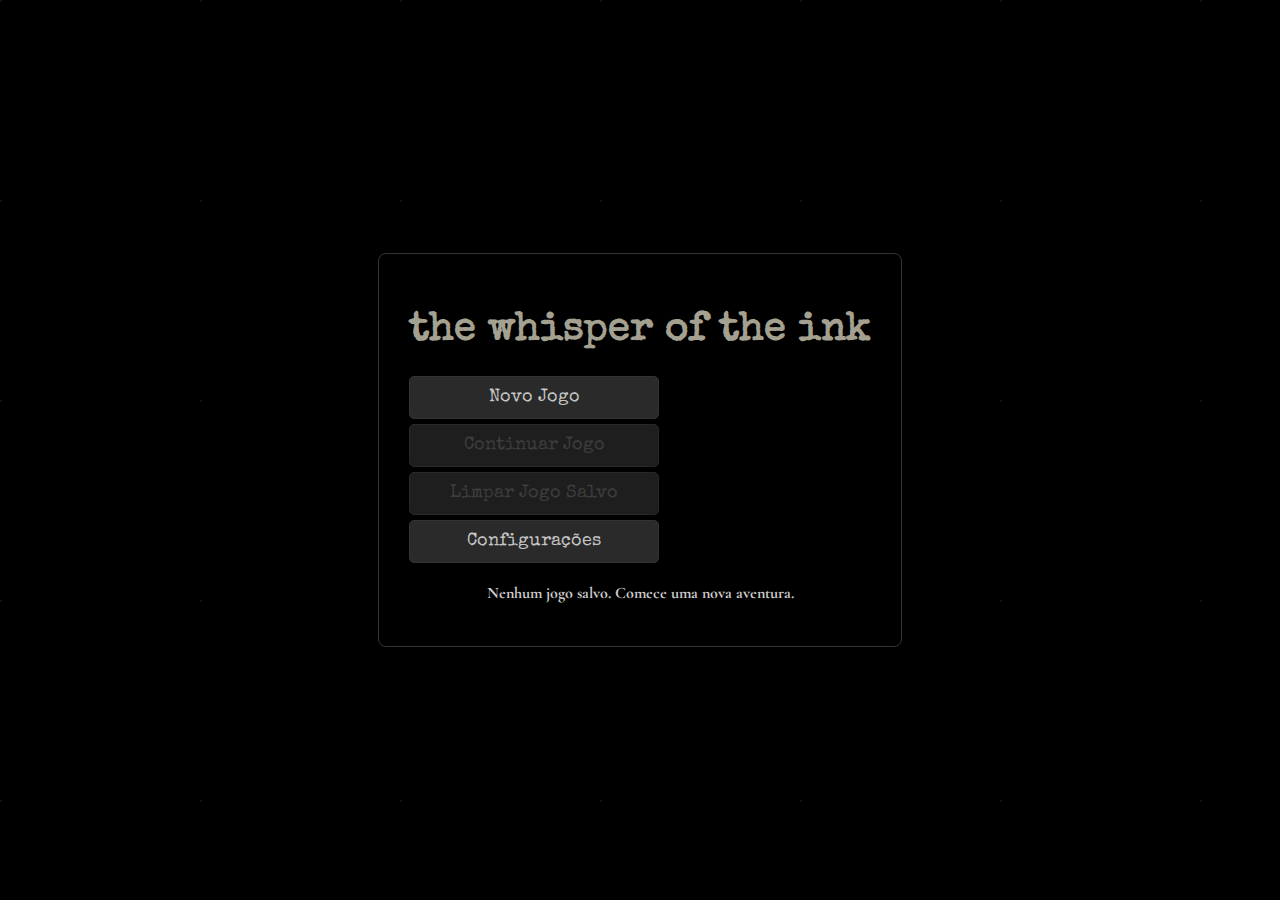
<file: index.html>
<!DOCTYPE html>
<html lang="pt-br">
<head>
    <meta charset="UTF-8">
    <meta name="viewport" content="width=device-width, initial-scale=1.0">
    <title>A Tinta que Sussurra - Menu</title>
    <!-- Base CSS é necessário para o menu -->
    <link rel="stylesheet" href="/css/base.css">
    <!-- CSS específico para o menu -->
    <link rel="stylesheet" href="/css/index.css">
    <link href="https://fonts.googleapis.com/css2?family=Special+Elite&family=Cormorant+Garamond:wght@400;700&display=swap" rel="stylesheet">
</head>
<body>
    <div id="menu-container">
        <h1>the whisper of the ink</h1>
        
        <div id="menu-options">
            <button id="start-game-btn">Novo Jogo</button>
            <button id="continue-game-btn">Continuar Jogo</button>
            <button id="clear-save-btn">Limpar Jogo Salvo</button>
            <button id="settings-btn">Configurações</button>
        </div>

        <!-- ======================================================= -->
        <!-- ✨ NOVO PAINEL DE CONFIGURAÇÕES ADICIONADO AQUI ✨ -->
        <!-- Ele começa oculto e o JavaScript o tornará visível. -->
        <!-- ======================================================= -->
        <div id="settings-panel" style="display: none; margin-top: 20px;">
            <h3>Configurações de Exibição</h3>
            <div class="setting-item">
                <label for="zoom-level-select">Nível de Zoom da Interface:</label>
                <select id="zoom-level-select">
                    <option value="100">Padrão (100%)</option>
                    <option value="85">Ajustado (85%)</option>
                    <option value="70">Compacto (70%)</option>
                </select>
            </div>

             <!-- ✨ NOVA SEÇÃO DE DEBUG ADICIONADA AQUI ✨ -->
    <div id="debug-options" style="margin-top: 25px;">
        <h4>Opções de Debug</h4>
        <div class="setting-item">
            <label for="money-input">Adicionar Dinheiro:</label>
            <input type="number" id="money-input" value="1000" placeholder="Ex: 1000">
            <button id="add-money-btn" class="debug-btn">Adicionar</button>
        </div>
    </div> 
            <button id="save-settings-btn" style="margin-top: 10px;">Salvar e Fechar</button>
        </div>
        
        <!-- O elemento h2 para mensagens gerais e de confirmação será inserido aqui pelo JavaScript -->
    </div>

    <!-- O script do menu, agora com a lógica de configurações -->
    <script src="/js/index.js"></script>
</body>
</html>
</file>
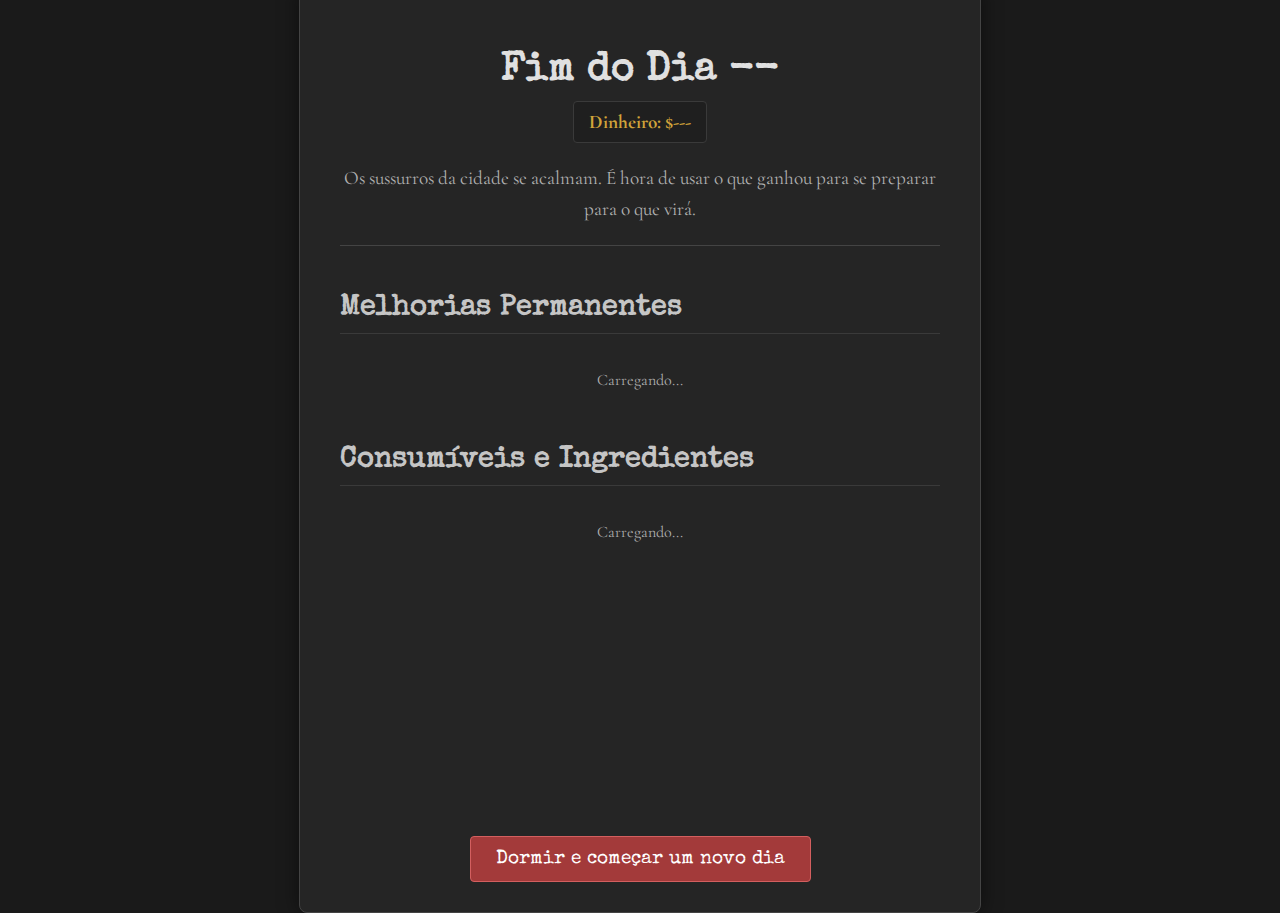
<file: night.html>
<!DOCTYPE html>
<html lang="pt-br">
<head>
    <meta charset="UTF-8">
    <meta name="viewport" content="width=device-width, initial-scale=1.0">
    <title>Fim do Dia</title>
    <link rel="stylesheet" href="/css/base.css">
    <link rel="stylesheet" href="/css/night.css"> 
    <link rel="stylesheet" href="/css/transitions.css">
    <link href="https://fonts.googleapis.com/css2?family=Special+Elite&family=Cormorant+Garamond:wght@400;700&display=swap" rel="stylesheet">
    
    <script src="/js/applySettings.js" defer></script>
</head>
<body data-transition="fade-from-center">

    <div id="night-view-container">
        
        <header>
            <h2 id="night-title">Fim do Dia --</h2>
            <!-- ✨ NOVA SEÇÃO PARA ESTATÍSTICAS DO JOGADOR ✨ -->
            <div id="player-stats">
                <span id="player-money-display">Dinheiro: $---</span>
            </div>
            <p>Os sussurros da cidade se acalmam. É hora de usar o que ganhou para se preparar para o que virá.</p>
        </header>

        <!-- ✨ ESTRUTURA DA LOJA DIVIDIDA EM SEÇÕES ✨ -->
        <main id="shop-sections">
            
            <section class="shop-category" id="permanent-upgrades">
                <h3>Melhorias Permanentes</h3>
                <div class="card-grid">
                    <p>Carregando...</p>
                </div>
            </section>
            
            <section class="shop-category" id="consumable-items">
                <h3>Consumíveis e Ingredientes</h3>
                <div class="card-grid">
                    <p>Carregando...</p>
                </div>
            </section>
            
        </main>
        
        <div id="purchase-feedback"></div>

        <footer>
            <button id="start-new-day-btn">Dormir e começar um novo dia</button>
        </footer>
    </div>

    <!-- JavaScript Files -->
    <!-- Garante que as constantes (como MAX_INK) estejam disponíveis para night.js -->
    <script src="./js/constants.js" type="module"></script> 

    <!-- Dados para a loja -->
         <script src="./js/applySettings.js" defer></script>

    <script src="./js/data/loreData.js" type="module"></script>
    <script src="./js/data/upgradeData.js" type="module"></script>
    
    <!-- O script principal desta página -->
    <script src="./js/night.js" type="module"></script>
</body>
</html>
</file>
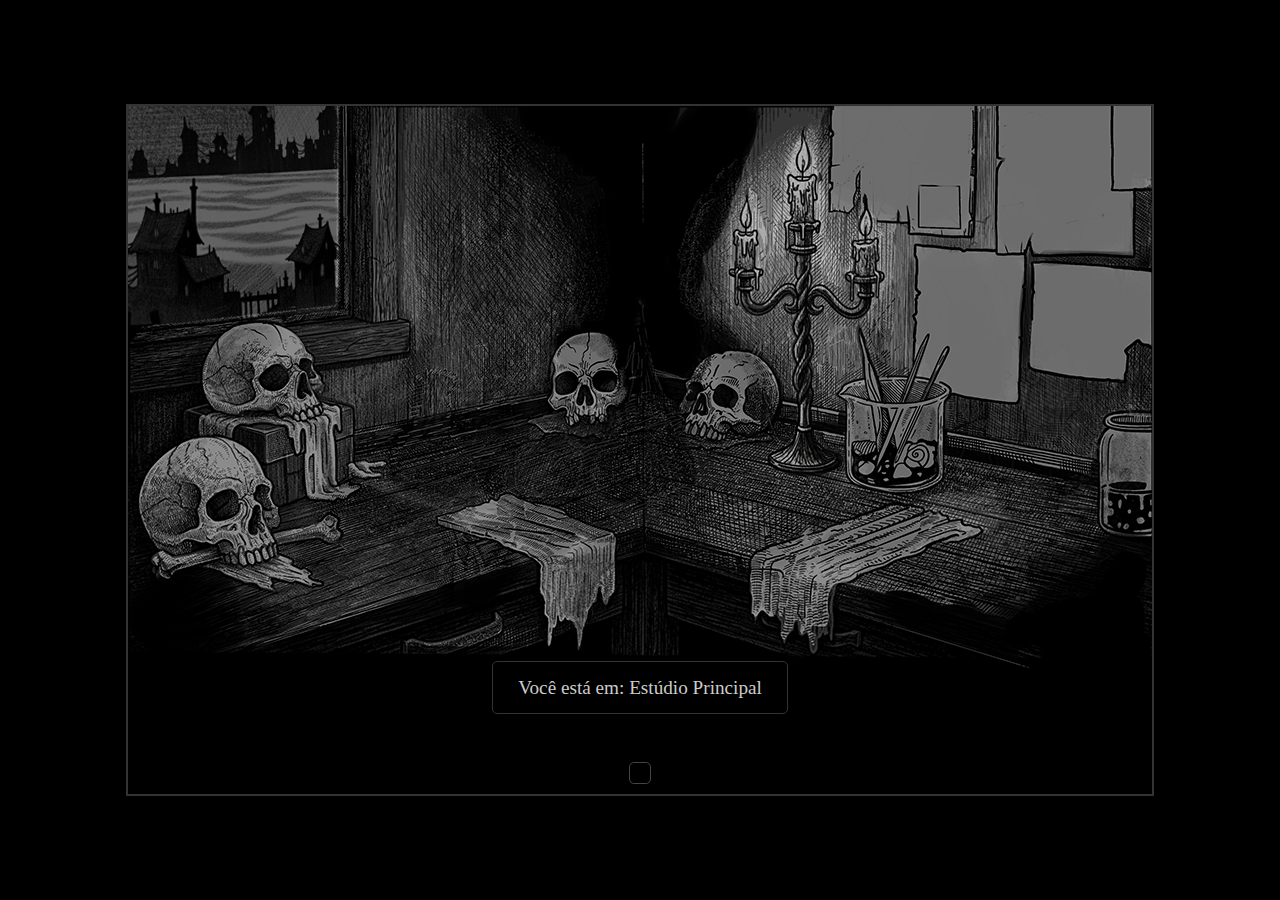
<file: teste2.html>
<!DOCTYPE html>
<html lang="pt-BR">
<head>
    <meta charset="UTF-8">
    <meta name="viewport" content="width=device-width, initial-scale=1.0">
    <title>Exploração do Estúdio - Point & Click Engine v2</title>
    <style>
        body { margin: 0; background-color: #000; display: flex; align-items: center; justify-content: center; min-height: 100vh; font-family: 'Special Elite', cursive; }
        @import url('https://fonts.googleapis.com/css2?family=Special+Elite&display=swap');

        #game-container { position: relative; width: 1024px; height: 688px; background-size: cover; border: 2px solid #333; box-shadow: 0 0 25px rgba(0,0,0,0.8); overflow: hidden; }
        
        /* ✨ ESTILOS DO CURSOR DINÂMICO ✨ */
        #game-container.cursor-inspect { cursor: url('/media/img/icons/eye_cursor.png') 16 16, auto; }
        #game-container.cursor-interact { cursor: url('/media/img/icons/hand_cursor.png') 16 16, auto; }
        #game-container.cursor-nav-right { cursor: url('/media/img/icons/nav_right_cursor.png') 16 16, auto; }
        #game-container.cursor-nav-left { cursor: url('/media/img/icons/nav_left_cursor.png') 16 16, auto; }

        .hotspot { position: absolute; display: none; background-color: rgba(255, 255, 100, 0.0); border: 2px dashed rgba(255, 255, 100, 0.0); transition: all 0.2s; }
        .hotspot:hover { background-color: rgba(255, 255, 100, 0.3); border-color: #ffc107; }

        #ui-overlay { position: absolute; top: 0; left: 0; width: 100%; height: 100%; pointer-events: none; }
        
        #message-box { position: absolute; bottom: 90px; left: 0; width: 100%; text-align: center; pointer-events: none; }
        #message-box span { background-color: rgba(0,0,0,0.8); color: #ccc; padding: 15px 25px; font-size: 1.2em; line-height: 1.6; border-radius: 5px; border: 1px solid #333; }

        #inventory { position: absolute; bottom: 10px; left: 50%; transform: translateX(-50%); display: flex; gap: 10px; background-color: rgba(0,0,0,0.7); padding: 10px; border-radius: 5px; border: 1px solid #444; pointer-events: all; }
        .inventory-slot { width: 64px; height: 64px; border: 2px solid #555; background-color: rgba(0,0,0,0.5); display: flex; align-items: center; justify-content: center; }
        .inventory-item { width: 90%; height: 90%; background-size: contain; background-repeat: no-repeat; background-position: center; cursor: pointer; }
        .inventory-item.selected { filter: drop-shadow(0 0 5px #ffc107); }
    </style>
</head>
<body>

    <div id="game-container">
        <div id="ui-overlay">
            <div id="message-box"><span></span></div>
            <div id="inventory"></div>
        </div>
    </div>

    <script>
        // --- DADOS DO JOGO (O que estaria em arquivos .js separados) ---
        const SCENE_DATA = {
            'main_studio': {
                name: "Estúdio Principal",
                backgroundUrl: '/media/img/bg.png' // ✨ FUNDO DE GAME.HTML ✨
            },
            'back_office': {
                name: "Escritório de Abner",
                backgroundUrl: '/media/img/bg_journal.png' // ✨ FUNDO DE JOURNAL.HTML ✨
            }
        };

        const HOTSPOTS_DATA = {
            'main_studio': [
                { id: 'goto_office', rect: { x: 850, y: 200, width: 150, height: 350 }, onTrigger: { action: { type: 'goto_scene', payload: 'back_office' } }, cursor: 'nav_right' },
                { id: 'loose_floorboard', rect: { x: 100, y: 550, width: 150, height: 80 }, onTrigger: { message: "Uma tábua no assoalho parece solta. Você a levanta e encontra uma pequena chave ornamentada.", action: { type: 'add_inventory_item', payload: 'ornate_key' } }, revealCondition: (state) => !state.inventory.includes('ornate_key'), cursor: 'interact' }
            ],
            'back_office': [
                { id: 'goto_studio', rect: { x: 20, y: 200, width: 100, height: 350 }, onTrigger: { action: { type: 'goto_scene', payload: 'main_studio' } }, cursor: 'nav_left' },
                { id: 'locked_box', rect: { x: 700, y: 550, width: 120, height: 80 }, requires: 'ornate_key', onTrigger: { message: "Você usa a chave. A fechadura estala e a caixa se abre. Dentro, uma página rasgada do diário de Abner.", action: { type: 'unlock_lore', payload: 'abner_diary_secret' } }, defaultMessage: "Uma pequena caixa de madeira com uma fechadura complexa. Está trancada.", cursor: 'inspect' }
            ]
        };
        
        const INVENTORY_ITEMS_DATA = {
            'ornate_key': { name: "Chave Ornamentada", iconUrl: '/media/img/icons/ornate_key.png' }
        };

        // --- ENGINE DE POINT & CLICK ---
        class PointClickEngine {
            constructor() {
                this.container = document.getElementById('game-container');
                this.messageBox = document.getElementById('message-box').querySelector('span');
                this.inventoryContainer = document.getElementById('inventory');
                this.hotspots = [];
                this.messageTimeout = null;
                
                this.gameState = {
                    currentScene: 'main_studio',
                    inventory: [],
                    selectedItem: null,
                    unlockedLore: []
                };

                this.container.addEventListener('mousemove', (e) => this.updateCursor(e));
                this.container.addEventListener('click', (e) => this.handleClick(e));
            }

            start() {
                this.loadScene(this.gameState.currentScene);
                this.renderInventory();
            }

            loadScene(sceneId) {
                this.gameState.currentScene = sceneId;
                const scene = SCENE_DATA[sceneId];
                this.container.style.backgroundImage = `url('${scene.backgroundUrl}')`;
                this.hotspots = HOTSPOTS_DATA[sceneId] || [];
                this.renderHotspots();
                this.showMessage(`Você está em: ${scene.name}`);
            }

            renderHotspots() {
                this.container.querySelectorAll('.hotspot').forEach(el => el.remove());
                this.hotspots.forEach(hotspotData => {
                    if (hotspotData.revealCondition && !hotspotData.revealCondition(this.gameState)) {
                        return;
                    }
                    const div = document.createElement('div');
                    div.id = hotspotData.id;
                    div.className = 'hotspot';
                    Object.assign(div.style, {
                        left: `${hotspotData.rect.x}px`, top: `${hotspotData.rect.y}px`,
                        width: `${hotspotData.rect.width}px`, height: `${hotspotData.rect.height}px`
                    });
                    div.dataset.hotspotId = hotspotData.id;
                    div.style.display = 'block';
                    this.container.appendChild(div);
                });
            }

            handleClick(event) {
                if (event.target.classList.contains('hotspot')) {
                    this.triggerHotspot(event.target.dataset.hotspotId);
                }
            }

            triggerHotspot(id) {
                const hotspot = this.hotspots.find(h => h.id === id);
                if (!hotspot) return;

                if (hotspot.requires && hotspot.requires === this.gameState.selectedItem) {
                    this.showMessage(hotspot.onTrigger.message);
                    this.executeAction(hotspot.onTrigger.action);
                    // Remove o item usado do inventário
                    this.gameState.inventory = this.gameState.inventory.filter(item => item !== this.gameState.selectedItem);
                    this.deselectItem();
                    this.renderInventory();
                } else {
                    const message = hotspot.defaultMessage || hotspot.onTrigger.message;
                    this.showMessage(message);
                    if (!hotspot.requires) {
                        this.executeAction(hotspot.onTrigger.action);
                    }
                }
            }

            executeAction(action) {
                if (!action) return;
                switch (action.type) {
                    case 'add_inventory_item':
                        if (!this.gameState.inventory.includes(action.payload)) {
                            this.gameState.inventory.push(action.payload);
                            this.renderInventory();
                            this.renderHotspots(); // Re-renderiza para esconder o hotspot do item pego
                        }
                        break;
                    case 'goto_scene':
                        this.loadScene(action.payload);
                        break;
                    case 'unlock_lore':
                        if (!this.gameState.unlockedLore.includes(action.payload)) {
                            this.gameState.unlockedLore.push(action.payload);
                        }
                        break;
                }
                console.log("Estado do Jogo Atualizado:", this.gameState);
            }

            renderInventory() {
                this.inventoryContainer.innerHTML = '';
                Object.keys(INVENTORY_ITEMS_DATA).forEach(itemId => {
                    const itemData = INVENTORY_ITEMS_DATA[itemId];
                    if (this.gameState.inventory.includes(itemId)) {
                        const slot = document.createElement('div');
                        slot.className = 'inventory-slot';
                        const itemDiv = document.createElement('div');
                        itemDiv.className = 'inventory-item';
                        itemDiv.style.backgroundImage = `url('${itemData.iconUrl}')`;
                        itemDiv.title = itemData.name;
                        itemDiv.dataset.itemId = itemId;
                        itemDiv.onclick = (e) => {
                            e.stopPropagation();
                            this.selectItem(itemId);
                        };
                        slot.appendChild(itemDiv);
                        this.inventoryContainer.appendChild(slot);
                    }
                });
            }

            selectItem(itemId) {
                if (this.gameState.selectedItem === itemId) {
                    this.deselectItem();
                } else {
                    this.gameState.selectedItem = itemId;
                    this.inventoryContainer.querySelectorAll('.inventory-item').forEach(el => el.classList.remove('selected'));
                    this.inventoryContainer.querySelector(`[data-item-id="${itemId}"]`).classList.add('selected');
                    this.container.style.cursor = `url('${INVENTORY_ITEMS_DATA[itemId].iconUrl}') 16 16, auto`;
                }
            }
            
            deselectItem() {
                if (this.gameState.selectedItem) {
                    this.inventoryContainer.querySelector(`[data-item-id="${this.gameState.selectedItem}"]`)?.classList.remove('selected');
                }
                this.gameState.selectedItem = null;
                this.container.style.cursor = ''; // Volta ao cursor padrão
            }

            updateCursor(event) {
                if (this.gameState.selectedItem) return; // Se um item está selecionado, o cursor não muda
                if (event.target.classList.contains('hotspot')) {
                    const hotspot = this.hotspots.find(h => h.id === event.target.dataset.hotspotId);
                    if (hotspot && hotspot.cursor) {
                        this.container.className = `cursor-${hotspot.cursor}`;
                    }
                } else {
                    this.container.className = '';
                }
            }

            showMessage(text) {
                clearTimeout(this.messageTimeout);
                this.messageBox.textContent = text;
                this.messageBox.style.opacity = 1;
                this.messageTimeout = setTimeout(() => {
                    this.messageBox.style.opacity = 0;
                }, 4000);
            }
        }

        // --- INICIALIZAÇÃO ---
        document.addEventListener('DOMContentLoaded', () => {
            // ✨ CRIE OS ÍCONES DO CURSOR na pasta /media/img/icons/
            // eye_cursor.png, hand_cursor.png, nav_left_cursor.png, nav_right_cursor.png
            const engine = new PointClickEngine();
            engine.start();
        });
    </script>
</body>
</html>
</file>
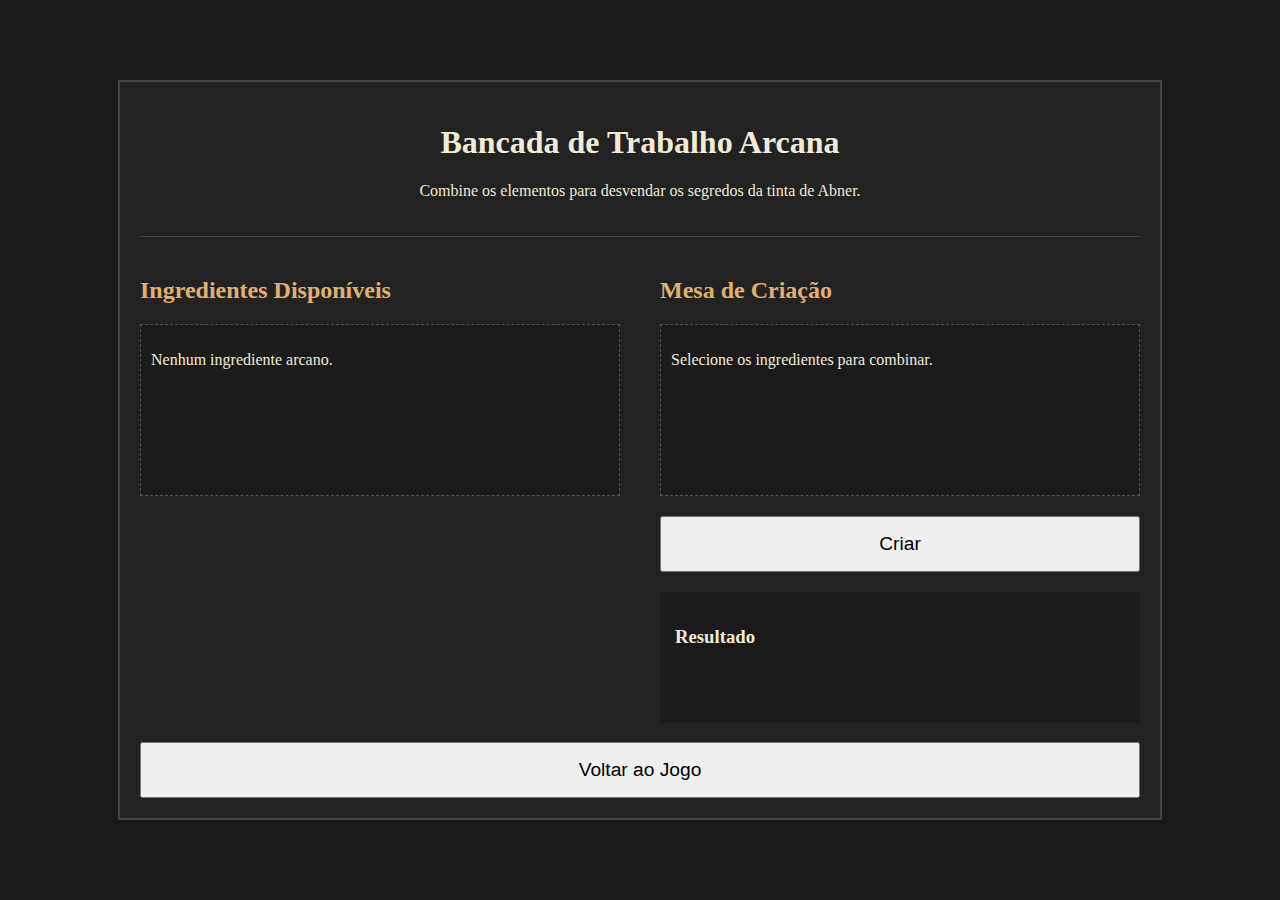
<file: workbench.html>
<!DOCTYPE html>
<html lang="pt-BR">
<head>
    <meta charset="UTF-8">
    <meta name="viewport" content="width=device-width, initial-scale=1.0">
    <title>Bancada de Trabalho Arcana</title>

    <!-- Links para os arquivos CSS. Crie um workbench.css para estilizar esta página. -->
    <link rel="stylesheet" href="./css/base.css"> <!-- Estilos base do seu jogo -->
    <link rel="stylesheet" href="./css/workbench.css"> <!-- Estilos específicos para esta página -->
    <link rel="stylesheet" href="./css/transitions.css"> <!-- Estilos para o fade-in -->
</head>

<!-- Atributo para o efeito de fade-in ao carregar a página -->
<body data-transition="fade-from-center">

    <div id="workbench-container">

        <header class="workbench-header">
            <h1>Bancada de Trabalho Arcana</h1>
            <p>Combine os elementos para desvendar os segredos da tinta de Abner.</p>
        </header>

        <main id="crafting-area">

            <!-- PAINEL DE INVENTÁRIO (O que o jogador possui) -->
            <section class="inventory-panel">
                <h2>Ingredientes Disponíveis</h2>
                <div id="elementosDisponiveis" class="item-grid">
                    <!-- O workbenchManager.js irá popular esta área com os ingredientes que o jogador tem -->
                    <p class="placeholder-text">Carregando ingredientes...</p>
                </div>
            </section>

            <!-- PAINEL DE AÇÃO (Onde a mágica acontece) -->
            <section class="action-panel">
                <h2>Mesa de Criação</h2>
                <div id="craftingTable" class="item-grid crafting-slots">
                    <!-- O workbenchManager.js irá popular esta área com os ingredientes selecionados -->
                    <p class="placeholder-text">Selecione os ingredientes para combinar.</p>
                </div>

                <button id="craftButton" class="craft-btn">Criar</button>

                <div class="result-panel">
                    <h3>Resultado</h3>
                    <div id="resultDisplay">
                        <!-- O workbenchManager.js irá exibir o resultado da criação aqui -->
                    </div>
                </div>
            </section>

        </main>

        <footer class="workbench-footer">
            <button id="back-to-game-btn" class="back-btn">Voltar ao Jogo</button>
        </footer>

    </div>

    <!-- Scripts são carregados no final. O de transições vem primeiro. -->
         <script src="./js/applySettings.js" defer></script>

    <script type="module" src="./js/pageTransitions.js"></script>
    <script type="module" src="./js/workbench.js"></script>

</body>
</html>
</file>
<file: css/base.css>
/* Definições de variáveis CSS para facilitar a manutenção e consistência visual */
:root {
    --background-color: #000000; /* Fundo escuro geral da página */
    --panel-bg-color: #000000; /* Fundo para painéis de UI como diálogos, menus */
    --text-color: #c5c5c5; /* Cor principal do texto, um tom claro de cinza */
    --header-color: #a4a191; /* Cor para cabeçalhos, títulos e elementos importantes */
    --accent-color: #8a0303; /* Cor de destaque, geralmente para perigo ou ênfase */
    --border-color: #333; /* Cor padrão para bordas de elementos */
    --button-bg: #2a2a2a; /* Cor de fundo padrão dos botões */
    --button-hover-bg: #3a3a3a; /* Cor de fundo dos botões ao passar o mouse */
    --node-color: rgba(164, 161, 145, 0.5); /* Cor padrão dos nós no minigame */
    --node-hit-color: #5d995f; /* Cor de nós atingidos no minigame */
    --line-color: #e0e0e0; /* Cor das linhas no minigame */

    /* URLs para os sprites (definidas em clients.css para maior clareza) */
    --sprite-cards-url: url(/media/img/bg_cards.png); /* Background da barra de cartas */
    --sprite-cards-s-url: url(/media/img/cards_s.png); /* Sprite das cartas/itens */
}

/* Estilos globais para o corpo da página */
body {
    font-family: 'Cormorant Garamond', serif; /* Fonte principal com estilo clássico e serifado */
    background-color: var(--background-color); /* Aplica a cor de fundo definida */
    color: var(--text-color); /* Define a cor padrão do texto */
    margin: 0; /* Remove margem padrão do navegador */
    display: flex;
    justify-content: center; /* Centraliza o conteúdo horizontalmente */
    align-items: center; /* Centraliza o conteúdo verticalmente */
    overflow: hidden; /* Evita barras de rolagem indesejadas */
    height: 100vh; /* Garante que o body ocupe toda a altura da viewport */
    width: 100vw; /* Garante que o body ocupe toda a largura da viewport */
}

/* Classes utilitárias para controle de visibilidade e transição */
.hidden { display: none !important; } /* Oculta um elemento de forma agressiva */
.faded-out { opacity: 0; pointer-events: none; transition: opacity 0.5s ease-in-out; } /* Efeito de fade out com transição suave */

/* Estilos para o container que envolve as views sobrepostas (como diário, resultado, etc.) */
#main-view-dynamic {
    position: absolute; /* Posiciona sobre o conteúdo principal do jogo */
    top: 0;
    left: 0;
    width: 100%;
    height: 100%;
    display: flex; /* Usa flexbox para centralizar o conteúdo da view */
    justify-content: center;
    align-items: center;
    background-color: rgba(0, 0, 0, 0.7); /* Fundo semi-transparente para escurecer o que está por baixo */
    z-index: 100; /* Garante que fique acima de todos os elementos de jogo, mas abaixo de overlays de sistema */
    backdrop-filter: blur(10px); /* Efeito de blur no fundo (pode não ser suportado em todos os navegadores) */

    opacity: 0; /* Inicialmente invisível antes da animação */
    pointer-events: none; /* Não captura eventos de mouse por padrão (para não interferir com o jogo) */
    transition: opacity 0.5s ease-in-out; /* Transição suave para aparecer/desaparecer */
}

/* Classe aplicada para tornar a view sobreposta visível */
#main-view-dynamic.visible {
    opacity: 1; /* Torna visível */
    pointer-events: auto; /* Captura eventos de mouse QUANDO visível */
}

/* Estilo geral para todas as views sobrepostas (usadas dentro do iframe) */
.view {
    background-color: var(--panel-bg-color); /* Fundo do painel da view */
    border: 1px solid var(--border-color); /* Borda padrão */
    border-radius: 8px; /* Bordas arredondadas */
    padding: 30px; /* Espaçamento interno */
    text-align: center; /* Centraliza texto */
    max-width: 800px; /* Largura máxima da view */
    width: 90%; /* Largura responsiva */
    box-shadow: 0 5px 15px rgba(0,0,0,0.5); /* Sombra para dar profundidade */
    opacity: 0; /* Inicialmente invisível antes da animação */
    animation: fadeInView 0.5s forwards; /* Aplica animação de fade-in */
    pointer-events: auto; /* Garante que a view interna capture eventos de mouse */
    position: relative; /* Necessário para posicionar elementos internos como botões de fechar */
    z-index: 101; /* Posiciona acima do #main-view-dynamic */
}

/* Animação para fazer as views aparecerem suavemente */
@keyframes fadeInView {
    from { opacity: 0; transform: scale(0.9); } /* Começa pequeno e invisível */
    to { opacity: 1; transform: scale(1); } /* Termina em tamanho normal e visível */
}

/* Estilos para botões genéricos (aplicados a vários botões em diferentes contextos) */

#action-panel button,
#secondary-choices-panel button,
.dialogue-options button,
.analysis-choice-btn
{

  border-color: #322f2a;

    background-repeat: repeat;
    font-family: 'Cormorant Unicase';
     font-style: normal;
  letter-spacing: 0.5px;
  font-weight: 300;
    font-size: 17px;
    background-size: auto;
  box-shadow: inset 0 1px 0 #93928d, 0 1px 1px rgba(0, 0, 0, 0.3);
  min-width: 200px;
  min-height: 55px;
  border-radius: 12px;
  background-image: url('../media/img/icons/bg_dev.PNG');
  color: lightgoldenrodyellow;
  background-position: 0px 0px;
  background-repeat: no-repeat;
background-size: 8px;
  background-repeat: repeat-x;

}
#info-panel button,
#next-client-btn,
#next-day-btn,
#journal-btn,
#analyze-request-btn,
.sigil-card,
.game-action-button
{
  border-color: #322f2a;
  font-family: 'Cormorant Unicase';

  font-style: normal;
  letter-spacing: 0.5px;
  font-weight: 300;
    font-size: 15px; /* Tamanho da fonte para os botões */
 /* background: linear-gradient(to bottom, #5A4B3D, #43372E);*/
    background-position-x: 0%;
    background-position-y: 0%;
    background-repeat: repeat;
    /*background-image: linear-gradient(rgb(90, 75, 61), rgb(67, 55, 46));*/
    background-size: auto;
  box-shadow: inset 0 1px 0 #93928d, 0 1px 1px rgba(0, 0, 0, 0.3);
  min-width: 200px;
  min-height: 55px;
  border-radius: 12px;
  color: lightgoldenrodyellow;
  background-position: 0px 0px;
  background-repeat: no-repeat;
  background-size: 5px;
  background-repeat: repeat-x;
  background-image: url('../media/img/icons/bgp_dev.PNG');
  

}




/* Estilos ao passar o mouse sobre os botões */
#info-panel button:hover,
#action-panel button:hover,
#secondary-choices-panel button:hover,
.dialogue-options button:hover,
.analysis-choice-btn:hover,
#next-client-btn:hover,
#next-day-btn:hover,
#journal-btn:hover,
#analyze-request-btn:hover,
#sigil-card:hover,
#game-action-button:hover
{
       background: linear-gradient(to bottom, #555555, #444444);
    border-color: #222222;

}



/* Efeito ao clicar nos botões */
#info-panel button:active,
#action-panel button:active,
.dialogue-options button:active,
.analysis-choice-btn:active,
#next-client-btn:active,
#next-day-btn:active,
#journal-btn:active,
#analyze-request-btn:active,
.sigil-card:active,
.game-action-button:active
{
      background: linear-gradient(to top, #444444, #333333);
    border-color: #0A0A0A;
    box-shadow: inset 0 1px 2px rgba(0, 0, 0, 0.6);
    transform: translateY(1px);
}
/* Estilos para botões desabilitados */
#info-panel button:disabled,
#action-panel button:disabled,
.dialogue-options button:disabled,
.analysis-choice-btn:disabled,
#next-client-btn:disabled,
#next-day-btn:disabled,
#journal-btn:disabled,
#analyze-request-btn:disabled,
.sigil-card:disabled,
.game-action-button:disabled
{
    opacity: 0.6; /* Reduz a opacidade */
    cursor: not-allowed; /* Indica que não é possível interagir */
    transform: none; /* Remove efeitos de hover/active */
}

/* Estilos para botões desabilitados */
#info-panel button:disabled,
#action-panel button:disabled,
#secondary-choices-panel button:disabled,
.dialogue-options button:disabled,  
.analysis-choice-btn:disabled,
#next-client-btn:disabled,
#next-day-btn:disabled,
#journal-btn:disabled,
#analyze-request-btn:disabled,
.sigil-card:disabled,
.game-action-button:disabled
{
    background: linear-gradient(to top, #444444, #333333);
    border-color: #0A0A0A;
    box-shadow: inset 0 1px 2px rgba(0, 0, 0, 0.6);
    transform: translateY(1px);

}

/* Overlay para efeitos visuais na tela (como tremor ou filtros de sanidade) */
#screen-effect-overlay {
    position: absolute; /* Posicionado sobre o jogo principal */
    top: 0;
    left: 0;
    width: 100%;
    height: 100%;
    pointer-events: none; /* Não interfere com interações do mouse */
    z-index: 10; /* Fica acima do conteúdo principal, mas abaixo das views sobrepostas */
    transition: all 0.3s ease-in-out; /* Transição suave para efeitos */
}

/* Classes para aplicar efeitos de sanidade ao overlay */
.sanity-effect-low {
    animation: screen-shake 0.06s linear infinite alternate; /* Efeito de tremor de tela */
    background-color: rgba(255, 0, 0, 0.05); /* Leve tom avermelhado */
}
.sanity-effect-medium {
    filter: saturate(0.7) brightness(0.9); /* Reduz saturação e brilho para efeito de sanidade baixa */
}

/* Animação de tremor na tela */
@keyframes screen-shake {
    0% { transform: translate(-1px, 1px); }
    50% { transform: translate(1px, -1px); }
    100% { transform: translate(-1px, 1px); }
}

/* Animação de piscar/tremor no texto do diálogo */
@keyframes textFlicker {
    0% { opacity: 1; text-shadow: none; }
    50% { opacity: 0.7; text-shadow: 1px 0 0 var(--accent-color), -1px 0 0 #0ff; } /* Sombras para simular flicker */
    100% { opacity: 1; text-shadow: none; }
}

/* Aplica a animação de flicker a um elemento específico */
.text-flicker {
    animation: textFlicker 0.5s infinite alternate ease-in-out;
}

/* --- NEW CSS FOR TUTORIAL HIGHLIGHT --- */

/* Animation for blinking/pulsing effect */
@keyframes pulseHighlight {
    0% {
        transform: scale(1); /* Base scale */
        opacity: 1;
        box-shadow: none;
    }
    50% {
        transform: scale(1.08); /* Slightly larger */
        opacity: 0.8; /* Slightly transparent */
         /* Add a subtle glow */
        box-shadow: 0 0 15px 7px rgba(164, 161, 145, 0.7);
    }
    100% {
        transform: scale(1);
        opacity: 1;
        box-shadow: none;
    }
}

/* Class to apply the pulse animation to the item-book LI element */
/* This targets the specific book item when it needs to be highlighted */
#item-book.highlight-pulse {
       min-width: 80px !important; /* Largura mínima */
    height: 80px; /* Altura fixa */
    max-height: 80px !important; /* Altura máxima */
    animation: pulseHighlight 1.5s infinite ease-in-out;
    border-radius: 224px;
    text-align: center;
     /* Ensure it stands out slightly more. The base .item-card:hover
       might add its own transform. This animation adds scale and shadow. */
}
/* Class for highlighting the mail item */
#item-mail.highlight-pulse {
        min-width: 80px !important; /* Largura mínima */
    height: 80px; /* Altura fixa */
    max-height: 80px !important; /* Altura máxima */
    animation: pulseHighlight 1.5s infinite ease-in-out;
    border-radius: 224px;
    text-align: center;
}

#item-mail{
        background-position:-209px 7px !important;
            min-width: 80px !important; /* Largura mínima */
    height: 80px; /* Altura fixa */
    max-height: 80px !important; /* Altura máxima */
}

#item-book{
        background-position: 10px 7px !important;
            min-width: 80px !important; /* Largura mínima */
    height: 80px; /* Altura fixa */
    max-height: 80px !important; /* Altura máxima */
}

#item-workbench{
        background-position: 15px 8px !important;
            min-width: 80px !important; /* Largura mínima */
    height: 80px; /* Altura fixa */
    max-height: 80px !important; /* Altura máxima */
}

/* Class for highlighting the workbench item */
#item-workbench.highlight-pulse {
    min-width: 80px !important;
    height: 80px;
    max-height: 80px !important;
    animation: pulseHighlight 1.5s infinite ease-in-out;
    border-radius: 224px;
    text-align: center;
}

/* --- ESTILOS PARA O PAINEL DE DIÁLOGO INTERATIVO --- */
#dialogue-interaction-panel {
    position: absolute; /* Posicionado sobre o jogo principal */
    top: 0;
    left: 0;
    width: 100%;
    height: 100%;
    background-color: rgba(0, 0, 0, 0.85); /* Fundo escuro para destacar o diálogo */
    z-index: 20; /* Acima do jogo principal e dos itens da barra, mas abaixo de modals de sistema */
    display: none; /* Inicialmente oculto */
    flex-direction: column;
    justify-content: center;
    align-items: center;
    padding: 20px;
    box-sizing: border-box;
    backdrop-filter: blur(8px); /* Efeito de blur no fundo */
    border: 1px solid var(--border-color); /* Borda para o painel */
    border-radius: 8px;
    box-shadow: 0 5px 20px rgba(0,0,0,0.7);
}

/* Classe para tornar o painel de diálogo visível */
#dialogue-interaction-panel.visible {
    display: flex;
}

/* Container para o texto do diálogo */
#dialogue-text-container {
    background-color: var(--panel-bg-color);
    border: 1px solid var(--border-color);
    padding: 25px;
    border-radius: 8px;
    max-width: 700px;
    width: 90%;
    margin-bottom: 25px;
    text-align: left;
    font-size: 1.15em;
    line-height: 1.7;
    box-shadow: 0 5px 15px rgba(0,0,0,0.5);
    max-height: 350px; /* Limita a altura do texto para permitir scroll */
    overflow-y: auto; /* Adiciona scroll se o texto for muito longo */
    font-family: 'Cormorant Garamond', serif; /* Fonte do texto do diálogo */
}

/* Remove margem padrão do parágrafo dentro do container de diálogo */
#dialogue-text-container p {
    margin: 0;
}

/* Container para as opções de diálogo */
#dialogue-options-container {
    display: flex;
    flex-direction: column;
    gap: 12px; /* Espaço entre os botões de opção */
    align-items: center;
    width: 100%; /* Ocupa a largura do container pai */
}

/* Botões de escolha de diálogo */
.dialogue-choice-btn {
    font-family: 'Special Elite', cursive; /* Fonte para botões de diálogo */
    font-size: 1.1em;
    padding: 12px 25px;
    background-color: var(--button-bg);
    color: var(--text-color);
    border: 1px solid var(--border-color);
    border-radius: 5px;
    cursor: pointer;
    transition: background-color 0.3s ease, transform 0.1s ease;
    max-width: 400px; /* Largura máxima para botões de diálogo */
    width: 100%; /* Ocupa a largura disponível */
    box-sizing: border-box;
}

.dialogue-choice-btn:hover {
    background-color: var(--button-hover-bg);
    transform: translateY(-2px);
}
.dialogue-choice-btn:active {
    transform: translateY(0);
}
/* --- FIM ESTILOS DIÁLOGO --- */

/* Adicione estas regras ao final do seu base.css */
/* /css/base.css - ADICIONE OU SUBSTITUA NO FINAL DO ARQUIVO */

/* --- REGRAS DE ZOOM DA INTERFACE --- */

/* Zoom de 85% */
body.zoom-85 #game-container,      /* Para game.html (usa ID) */
body.zoom-85 .geral-container,     /* Para journal.html (usa classe) */
body.zoom-85 #workbench-container, /* Para workbench.html (usa ID) */
body.zoom-85 .message-dashboard,   /* Para mail.html (usa classe) */
body.zoom-85 #night-view-container,  /* Para night.html (usa ID) */
body.zoom-85 #analysis-container   /* Para analysis.html (usa ID) */
{
    transform: scale(0.85);
    transform-origin: top center;
}

/* Zoom de 70% */
body.zoom-70 #game-container,
body.zoom-70 .geral-container,
body.zoom-70 #workbench-container,
body.zoom-70 .message-dashboard,
body.zoom-70 #night-view-container,
body.zoom-70 #analysis-container
{
    transform: scale(0.7);
    transform-origin: top center;
}
</file>
<file: css/index.css>
/* Estilos principais para a página de menu */
body {
    font-family: 'Cormorant Garamond', serif; /* Fonte principal com um toque clássico */
    background-color: var(--background-color); /* Fundo escuro geral definido em base.css */
    color: var(--text-color); /* Cor principal do texto definida em base.css */
    display: flex;
    justify-content: center; /* Centraliza o conteúdo horizontalmente */
    align-items: center; /* Centraliza o conteúdo verticalmente */
    min-height: 100vh; /* Garante que o corpo ocupe pelo menos toda a altura da viewport */
    margin: 0; /* Remove margens padrão do navegador */

    /* Background com gradiente escuro e um padrão SVG sutil de textura */
    background-image: linear-gradient(rgba(0, 0, 0, 0.7), rgba(0, 0, 0, 0.7)), url('data:image/svg+xml;utf8,<svg xmlns="http://www.w3.org/2000/svg" width="100%" height="100%"><defs><pattern id="texture" patternUnits="userSpaceOnUse" width="200" height="200"><image href="[data-uri]" width="2" height="2" /></pattern></defs><rect width="100%" height="100%" fill="url(%23texture)" /></svg>');
    background-size: cover; /* Faz o background cobrir toda a área */
    background-position: center; /* Centraliza o background */
    position: relative; /* Necessário para o pseudo-elemento ::before */
}

/* Pseudo-elemento para adicionar uma camada escura adicional sobre o background */
body::before {
    content: '';
    position: absolute;
    top: 0;
    left: 0;
    width: 100%;
    height: 100%;
    background-color: rgba(0, 0, 0, 0.6); /* Cor escura semi-transparente */
    z-index: 0; /* Fica atrás do conteúdo principal */
}

/* Container principal do menu */
#menu-container {
    text-align: center; /* Centraliza o texto dentro do container */
    background-color: var(--panel-bg-color); /* Fundo escuro semi-transparente para o menu, definido em base.css */
    padding: 30px; /* Espaçamento interno, alinhando com o padrão base */
    border-radius: 8px; /* Bordas arredondadas, alinhando com o padrão base */
    box-shadow: 0 5px 15px rgba(0,0,0,0.5); /* Sombra, alinhando com o padrão base */
    position: relative; /* Necessário para o z-index */
    z-index: 1; /* Garante que o menu fique acima das camadas de background */
    border: 1px solid var(--border-color); /* Borda padrão definida em base.css */
}

/* Título principal do menu */
h1 {
    font-family: 'Special Elite', cursive; /* Fonte estilizada para o título */
    font-size: 2.5em; /* Tamanho da fonte grande, mantendo destaque */
    color: var(--header-color); /* Cor de destaque para o título, definida em base.css */
    text-shadow: 2px 2px 5px rgba(0,0,0,0.5); /* Sombra suave no texto */
    margin-bottom: 25px; /* Espaçamento abaixo do título */
}

/* Estilos para os botões de opção do menu */
#menu-options button {
    /* Replicando e adaptando os estilos de botão de base.css */
    font-family: 'Special Elite', cursive; /* Fonte estilizada para botões */
    font-size: 1.1em; /* Tamanho da fonte, alinhado com botões base */
    padding: 12px 25px; /* Espaçamento interno, alinhado com botões base */
    margin: 5px 0; /* Margem vertical única, alinhado com botões base */
    display: block; /* Cada botão ocupa sua própria linha */
    width: 100%; /* Ocupa a largura disponível */
    max-width: 250px; /* Largura máxima, alinhada com botões base */
    background-color: var(--button-bg); /* Cor de fundo padrão dos botões */
    color: var(--text-color); /* Cor do texto padrão */
    border: 1px solid var(--border-color); /* Borda padrão */
    border-radius: 5px; /* Bordas arredondadas padrão */
    cursor: pointer; /* Indica que o elemento é clicável */
    transition: background-color 0.3s ease, transform 0.1s ease; /* Transições suaves */
    box-sizing: border-box; /* Garante que padding e border não afetem a largura total */
}

/* Efeito hover para os botões (exceto quando desabilitados) */
#menu-options button:hover:not(:disabled) {
    background-color: var(--button-hover-bg); /* Cor de fundo mais escura ao passar o mouse */
    transform: translateY(-2px); /* Efeito de leve elevação */
}

/* Efeito ao clicar nos botões (exceto quando desabilitados) */
#menu-options button:active:not(:disabled) {
    transform: translateY(0); /* Retorna à posição original */
    background-color: var(--button-hover-bg); /* Mantém a cor hover ao clicar */
}

/* Estilos para botões desabilitados */
#menu-options button:disabled {
    opacity: 0.6; /* Reduz a opacidade */
    cursor: not-allowed; /* Indica que não é possível interagir */
    transform: none; /* Remove efeitos de transform */
}

/* Mensagem geral exibida no menu */
#menu-message {
    font-family: 'Cormorant Garamond', serif; /* Fonte principal */
    font-size: 1.1em; /* Tamanho da fonte, alinhado com texto base */
    margin-top: 20px; /* Espaçamento acima da mensagem */
    color: var(--text-color); /* Cor do texto padrão */
    font-weight: normal;
}

/* Mensagem de confirmação */
#confirmation-message {
    font-family: 'Cormorant Garamond', serif; /* Fonte principal */
    font-size: 1.1em; /* Tamanho da fonte, alinhado com texto base */
    margin-top: 20px; /* Espaçamento acima da mensagem */
    font-weight: bold; /* Negrito para destaque */
    color: var(--accent-color); /* Usa a cor de acento para ênfase, definida em base.css */
}

/* Animação de piscar para elementos */
@keyframes blink-animation {
    0%, 100% { opacity: 1; } /* Totalmente opaco */
    50% { opacity: 0.4; } /* Semi-transparente */
}

/* Classe para aplicar a animação de piscar */
.blinking {
    animation: blink-animation 1s infinite;
}

/* Media queries para responsividade */
@media (max-width: 768px) {
    h1 {
        font-size: 2.2em; /* Título menor em telas médias */
    }
    #menu-options button {
        max-width: 200px; /* Botões menores */
        font-size: 1.1em;
        padding: 10px 15px;
    }
    #menu-container {
        padding: 25px 35px; /* Espaçamento interno reduzido */
    }
}

@media (max-width: 480px) {
    h1 {
        font-size: 1.8em; /* Título ainda menor em telas pequenas */
    }
    #menu-options button {
        max-width: 180px; /* Botões ainda menores */
        font-size: 1.0em;
        padding: 8px 12px;
        margin: 8px auto;
    }
    #menu-container {
        padding: 20px 20px; /* Espaçamento interno reduzido */
        margin: 10px; /* Adiciona margem para não colar nas bordas */
    }
}

/* Adicione estas regras ao seu /css/index.css */

#menu-options button:disabled {
    background-color: #333; /* Fundo mais escuro */
    color: #666; /* Texto apagado */
    cursor: not-allowed; /* Ícone do cursor para indicar que não é clicável */
    border-color: #444;
}

#menu-options button:disabled:hover {
    transform: none; /* Remove o efeito de hover */
    box-shadow: none; /* Remove a sombra do hover */
}

/* Estilo para a mensagem de feedback */
.feedback-message {
    margin-top: 20px;
    color: #ccc;
    font-size: 1em;
    font-family: 'Cormorant Garamond', serif;
    text-align: center;
    animation: fadeIn 0.5s ease-in-out;
}

@keyframes fadeIn {
    from { opacity: 0; }
    to { opacity: 1; }
}
/* /css/index.css - ADICIONE NO FINAL DO ARQUIVO */

/* --- Estilização do Painel de Configurações --- */
#settings-panel {
    border-top: 1px solid #444;
    padding-top: 15px;
}

.setting-item {
    display: flex;
    justify-content: space-between;
    align-items: center;
    margin-bottom: 15px;
}

.setting-item label {
    font-family: 'Cormorant Garamond', serif;
    font-size: 1.1em;
    margin-right: 15px;
}

/* --- Estilização do Dropdown Customizado --- */
.custom-select-wrapper {
    position: relative;
    display: inline-block;
    width: 180px; /* Largura do dropdown */
}

.custom-select-wrapper select {
    /* Aparência do <select> em si */
    width: 100%;
    padding: 8px 12px;
    font-family: 'Cormorant Garamond', serif;
    font-size: 1em;
    color: #ddd;
    background-color: #2a2a2a;
    border: 1px solid #555;
    border-radius: 4px;
    cursor: pointer;
    
    /* Remove a aparência padrão do navegador */
    -webkit-appearance: none;
    -moz-appearance: none;
    appearance: none;
}

/* Cria uma seta customizada usando um pseudo-elemento */
.custom-select-wrapper::after {
    content: '▼'; /* Símbolo da seta */
    font-size: 0.8em;
    color: #888;
    position: absolute;
    top: 50%;
    right: 12px;
    transform: translateY(-50%);
    pointer-events: none; /* Garante que os cliques passem para o <select> abaixo */
}

/* --- Estilização dos Itens de Debug --- */
#money-input {
    width: 80px;
    padding: 8px;
    background-color: #2a2a2a;
    border: 1px solid #555;
    color: #ddd;
    border-radius: 4px;
    text-align: center;
}

.debug-btn {
    padding: 8px 12px;
    font-size: 0.9em;
    background-color: #4a2323;
    border-color: #833d3d;
}
.debug-btn:hover {
    background-color: #6d3434;
}

/* Estilo para botões e inputs de debug desabilitados */
#money-input:disabled, .debug-btn:disabled {
    background-color: #333;
    color: #666;
    cursor: not-allowed;
    border-color: #444;
}
</file>
<file: css/night.css>
/* /css/night.css - VERSÃO COM LAYOUT CORRIGIDO PARA ROLAGEM */

body {
    background-color: #1a1a1a;
    color: #b0b0b0;
    /* Impede a rolagem do corpo da página inteira */
    overflow: hidden; 
}

#night-view-container {
    max-width: 900px;
    margin: 2vh auto; /* Usa vh para se adaptar à altura da tela */
    padding: 30px 40px;
    background-color: #252525;
    border: 1px solid #444;
    border-radius: 8px;
    box-shadow: 0 0 20px rgba(0, 0, 0, 0.5);
    text-align: center;
    
    /* ✨ --- MUDANÇAS PRINCIPAIS AQUI --- ✨ */
    height: 96vh; /* Define a altura do contêiner para quase toda a tela */
    display: flex; /* Adiciona display flex para controlar o layout verticalmente */
    flex-direction: column; /* Empilha os filhos (header, main, footer) */
}

/* --- HEADER --- */
#night-view-container header {
    flex-shrink: 0; /* Impede que o header encolha */
    border-bottom: 1px solid #444;
    margin-bottom: 20px;
    padding-bottom: 20px;
}

#night-title {
    font-family: 'Special Elite', cursive;
    font-size: 2.5em;
    color: #e0e0e0;
    margin-bottom: 10px;
}

#player-stats {
    background-color: #1f1f1f;
    border: 1px solid #3a3a3a;
    border-radius: 4px;
    padding: 8px 15px;
    display: inline-block;
    margin-bottom: 20px;
    font-family: 'Cormorant Garamond', serif;
    font-weight: bold;
    font-size: 1.2em;
    color: #d1a33a;
}

header p {
    font-family: 'Cormorant Garamond', serif;
    font-size: 1.2em;
    max-width: 600px;
    margin: 0 auto;
    line-height: 1.6;
}

/* --- ÁREA PRINCIPAL DA LOJA (COM ROLAGEM) --- */
main#shop-sections {
    flex-grow: 1; /* ✨ Faz a área da loja crescer para preencher o espaço disponível */
    overflow-y: auto; /* ✨ A MÁGICA: Adiciona a barra de rolagem vertical APENAS quando necessário */
    padding-right: 15px; /* Adiciona um espaço para a barra de rolagem não cobrir o conteúdo */
    margin-right: -15px; /* Compensa o padding para manter o alinhamento visual */
}


/* --- SEÇÕES DA LOJA --- */
.shop-category {
    margin-bottom: 40px;
}

.shop-category h3 {
    font-family: 'Special Elite', cursive;
    font-size: 1.8em;
    color: #c5c5c5;
    text-align: left;
    margin-bottom: 20px;
    padding-bottom: 10px;
    border-bottom: 1px solid #3a3a3a;
}

.card-grid {
    display: grid;
    grid-template-columns: repeat(auto-fit, minmax(250px, 1fr));
    gap: 20px;
}

/* O resto do CSS permanece igual... */
.upgrade-card { background-color: #1f1f1f; border: 1px solid #3a3a3a; border-radius: 6px; padding: 15px; display: flex; flex-direction: column; text-align: left; position: relative; padding-left: 50px; }
.upgrade-card::before { font-family: 'Times New Roman', Times, serif; position: absolute; top: 20px; left: 15px; font-size: 24px; color: #666; }
.card-type-permanent::before { content: '★'; color: #d1a33a; }
.card-type-consumable::before { content: '⚗'; }
.card-type-ingredient::before { content: '🌿'; }
.upgrade-card h4 { font-size: 1.3em; color: #c5c5c5; margin: 0 0 10px; }
.upgrade-card p { font-family: 'Cormorant Garamond', serif; font-size: 1.1em; line-height: 1.5; color: #999; margin: 0 0 15px; flex-grow: 1; }
.card-footer { display: flex; justify-content: space-between; align-items: center; border-top: 1px solid #333; padding-top: 10px; margin-top: auto; }
.card-price { font-size: 1.3em; font-weight: bold; color: #d1a33a; }
.upgrade-btn { padding: 8px 12px; font-family: 'Special Elite', cursive; font-size: 1em; background-color: #3e3e3e; color: #e0e0e0; border: 1px solid #5e5e5e; border-radius: 4px; cursor: pointer; transition: all 0.2s ease; }
.upgrade-btn:not([disabled]):hover { background-color: #d1a33a; color: #1a1a1a; border-color: #e0e0e0; }
.upgrade-btn:disabled { background-color: #2a2a2a; color: #555; border-color: #444; cursor: not-allowed; }

/* --- FOOTER --- */
#night-view-container footer {
    flex-shrink: 0; /* Impede que o rodapé encolha */
    padding-top: 20px;
    margin-top: 10px;
}
#start-new-day-btn { padding: 12px 25px; font-family: 'Special Elite', cursive; font-size: 1.2em; background-color: #a33a3a; color: #fff; border: 1px solid #d35f5f; border-radius: 4px; cursor: pointer; transition: all 0.2s ease; }
#start-new-day-btn:hover { background-color: #c74848; }
#purchase-feedback { position: fixed; bottom: 20px; left: 50%; transform: translateX(-50%); background-color: rgba(209, 163, 58, 0.95); color: #1a1a1a; padding: 12px 25px; border-radius: 50px; font-family: 'Cormorant Garamond', serif; font-weight: bold; font-size: 1.1em; box-shadow: 0 4px 15px rgba(0, 0, 0, 0.4); opacity: 0; visibility: hidden; transition: all 0.4s ease; }
#purchase-feedback.visible { opacity: 1; visibility: visible; }

/* --- (OPCIONAL) ESTILO CUSTOMIZADO PARA A BARRA DE ROLAGEM --- */
main#shop-sections::-webkit-scrollbar {
  width: 8px;
}
main#shop-sections::-webkit-scrollbar-track {
  background: #2a2a2a;
}
main#shop-sections::-webkit-scrollbar-thumb {
  background-color: #555;
  border-radius: 4px;
  border: 2px solid #2a2a2a;
}
main#shop-sections::-webkit-scrollbar-thumb:hover {
  background-color: #d1a33a;
}
</file>
<file: css/transitions.css>
/* css/transitions.css - Estilos para as transições de página */

/*
  Estado inicial para QUALQUER página que tenha um atributo [data-transition].
  A página começa invisível e pronta para a transição.
*/
body.transition-fade {
    opacity: 0;
    transition: opacity 0.8s ease-out, transform 0.8s cubic-bezier(0.25, 0.46, 0.45, 0.94);
}

/* 
  ESTADOS ESPECÍFICOS DE "ANTES DA ANIMAÇÃO" 
  Cada tipo de transição tem sua própria posição inicial.
*/

/* Para game.html: começa um pouco menor */
body.transition-fade[data-transition="fade-from-center"] {
    transform: scale(0.97);
}

/* Para journal.html: começa um pouco à direita */
body.transition-fade[data-transition="fade-from-right"] {
    transform: translateX(40px);
}

/*
  ESTADO FINAL ("VISÍVEL")
  Quando a classe .page-visible é adicionada pelo JavaScript,
  a página transiciona para este estado: totalmente opaca e na posição normal.
*/
body.transition-fade.page-visible {
    opacity: 1;
    transform: none; /* 'none' reseta scale e translateX para seus valores padrão */
}
</file>
<file: css/workbench.css>
body {
    background-color: #1a1a1a;
    color: #f0ead6;
    font-family: 'Crimson Text', serif;
}
#workbench-container {
    width: 90vw;
    max-width: 1000px;
    margin: 20px auto;
    padding: 20px;
    background-color: #222;
    border: 2px solid #444;
}
.workbench-header { text-align: center; border-bottom: 1px solid #444; padding-bottom: 20px; }
#crafting-area { display: grid; grid-template-columns: 1fr 1fr; gap: 40px; margin-top: 20px; }
.inventory-panel h2, .action-panel h2 { font-family: 'Special Elite', cursive; color: #e0b06f; }
.item-grid { display: flex; flex-wrap: wrap; gap: 10px; min-height: 150px; padding: 10px; background-color: rgba(0,0,0,0.2); border: 1px dashed #555; }
.item { border: 1px solid #555; padding: 10px; cursor: pointer; text-align: center; }
.item.selected { border-color: #4CAF50; box-shadow: 0 0 10px #4CAF50; }
.craft-btn, .back-btn { display: block; width: 100%; padding: 15px; margin-top: 20px; font-size: 1.2em; cursor: pointer; }
.result-panel { margin-top: 20px; padding: 15px; background-color: #1a1a1a; min-height: 100px; }
.status-bom { color: #77dd77; }
.status-ruim { color: #ff6961; }
.status-neutro { color: #fdfd96; }
.item.disabled {
    opacity: 0.4;
    cursor: not-allowed;
    background-color: #333;
}.btn-danger {
    background-color: #a01c1c; /* Vermelho escuro */
    color: #f0e6d2;
    border-color: #6d1414;
}
.btn-danger:hover {
    background-color: #c0392b;
    border-color: #a01c1c;
}
</file>
